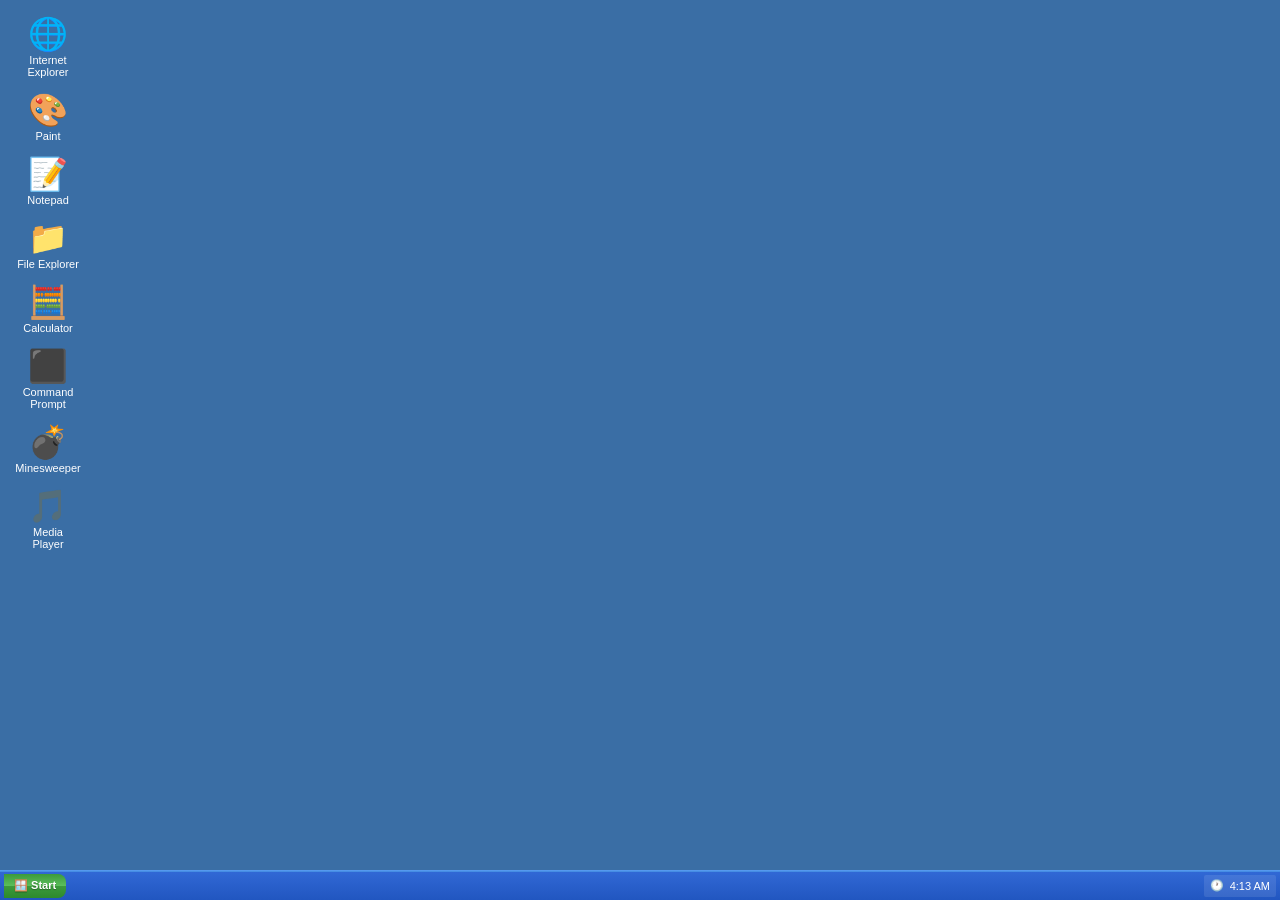
<file: index.html>
<!DOCTYPE html>
<html lang="en">
<head>
  <meta charset="UTF-8">
  <meta name="viewport" content="width=device-width, initial-scale=1.0">
  <title>VibeOS</title>
  <link rel="stylesheet" href="xp.css">
</head>
<body>
<div class="desktop" id="desktop">

  <div class="desktop-icons" id="desktop-icons">
    <div class="desktop-icon" id="icon-ie" data-action="open-ie">
      <div class="icon-img">🌐</div><div class="icon-label">Internet Explorer</div>
    </div>
    <div class="desktop-icon" id="icon-paint" data-action="open-paint">
      <div class="icon-img">🎨</div><div class="icon-label">Paint</div>
    </div>
    <div class="desktop-icon" id="icon-notepad" data-action="open-notepad">
      <div class="icon-img">📝</div><div class="icon-label">Notepad</div>
    </div>
    <div class="desktop-icon" id="icon-explorer" data-action="open-explorer">
      <div class="icon-img">📁</div><div class="icon-label">File Explorer</div>
    </div>
    <div class="desktop-icon" id="icon-calc" data-action="open-calc">
      <div class="icon-img">🧮</div><div class="icon-label">Calculator</div>
    </div>
    <div class="desktop-icon" id="icon-cmd" data-action="open-cmd">
      <div class="icon-img">⬛</div><div class="icon-label">Command Prompt</div>
    </div>
    <div class="desktop-icon" id="icon-minesweeper" data-action="open-minesweeper">
      <div class="icon-img">💣</div><div class="icon-label">Minesweeper</div>
    </div>
    <div class="desktop-icon" id="icon-wmp" data-action="open-wmp">
      <div class="icon-img">🎵</div><div class="icon-label">Media Player</div>
    </div>
  </div>

  <div id="windows-container"></div>

  <!-- Start Menu -->
  <div class="start-menu" id="start-menu" style="display:none">
    <div class="start-header">VibeOS</div>
    <div class="start-body">
      <div class="start-left">
        <div class="start-item" id="start-ie" data-action="open-ie"><span class="start-icon">🌐</span><span>Internet Explorer</span></div>
        <div class="start-item" id="start-paint" data-action="open-paint"><span class="start-icon">🎨</span><span>Paint</span></div>
        <div class="start-item" id="start-notepad" data-action="open-notepad"><span class="start-icon">📝</span><span>Notepad</span></div>
        <div class="start-item" id="start-explorer" data-action="open-explorer"><span class="start-icon">📁</span><span>File Explorer</span></div>
        <div class="start-item" id="start-calc" data-action="open-calc"><span class="start-icon">🧮</span><span>Calculator</span></div>
        <div class="start-item" id="start-cmd" data-action="open-cmd"><span class="start-icon">⬛</span><span>Command Prompt</span></div>
        <div id="start-recent-sep" style="border-top:1px solid #ACA899;margin:3px 8px;display:none"></div>
        <div id="start-recent"></div>
        <div style="border-top:1px solid #ACA899;margin:3px 8px"></div>
        <div class="start-item" id="start-run" data-action="run"><span class="start-icon">▶</span><span>Run...</span></div>
      </div>
      <div class="start-right">
        <div class="start-item" id="start-logoff"><span class="start-icon">🔒</span><span>Log Off</span></div>
        <div class="start-item" id="start-shutdown"><span class="start-icon">🔌</span><span>Shut Down</span></div>
      </div>
    </div>
  </div>

  <!-- Taskbar -->
  <div class="taskbar" id="taskbar">
    <button class="start-btn" id="btn-start">🪟 Start</button>
    <div class="taskbar-spacer"></div>
    <div class="system-tray" id="system-tray">🕐 <span id="clock">12:00 PM</span></div>
  </div>

</div>

<!-- Run Dialog -->
<div class="dialog-overlay" id="run-overlay" style="display:none"></div>
<div class="window" id="run-dialog" style="display:none;position:fixed;top:50%;left:50%;transform:translate(-50%,-50%);width:420px;min-width:300px;z-index:10001">
  <div class="title-bar">
    <div class="title-bar-text">Run</div>
    <div class="title-bar-controls"><button class="close-btn" id="run-close">✕</button></div>
  </div>
  <div class="window-body" style="padding:16px;display:flex;flex-direction:column;gap:12px">
    <div style="display:flex;align-items:center;gap:8px">
      <span style="font-size:24px">▶</span>
      <span style="font-size:11px">Type the name of a program, folder,<br>document, or Internet resource.</span>
    </div>
    <div class="field-row"><label>Open:</label><input type="text" id="run-input" style="flex:1" placeholder="e.g. Notepad, Calculator, or hallucinate anything..."></div>
    <div id="run-thinking" style="display:none;color:#3168D5;font-size:11px;text-align:center;padding:4px">🧠 DeepSeek is hallucinating your app...</div>
    <div id="run-error" style="display:none;color:#C00;font-size:11px;text-align:center;padding:4px"></div>
    <div style="display:flex;justify-content:flex-end;gap:8px">
      <button id="run-ok" class="primary">OK</button>
      <button id="run-cancel">Cancel</button>
    </div>
  </div>
</div>

  <!-- Desktop Context Menu -->
  <div id="desktop-menu" class="context-menu" style="display:none">
    <div class="context-item" data-action="open-notepad">📝 New Text Document</div>
    <div class="context-item" data-action="open-explorer">📁 Open File Explorer</div>
    <div class="context-item" data-action="open-cmd">⬛ Command Prompt</div>
    <div style="border-top:1px solid #ACA899;margin:3px 2px"></div>
    <div class="context-item" id="ctx-run">▶ Run...</div>
    <div class="context-item" id="ctx-refresh">🔄 Refresh Desktop</div>
    <div class="context-item" id="ctx-style" style="position:relative">
      🎨 Style ▸
      <div id="style-submenu" class="context-menu" style="display:none;position:absolute;left:100%;top:0;min-width:130px">
        <div class="context-item" data-theme="windows">🪟 vibeOS</div>
        <div class="context-item" data-theme="mac">🍎 Mac OS</div>
        <div class="context-item" data-theme="lisa">🖥️ Lisa OS</div>
      </div>
    </div>
    <div class="context-item" id="ctx-recent" style="position:relative">
      🕘 Recent apps ▸
      <div id="recent-submenu" class="context-menu" style="display:none;position:absolute;left:100%;top:0;min-width:170px;max-height:300px;overflow:auto"></div>
    </div>
    <div style="border-top:1px solid #ACA899;margin:3px 2px"></div>
    <div class="context-item" id="ctx-properties">⚙ Properties</div>
  </div>

<script src="xp.js"></script>
<script src="vibe.js"></script>
</body>
</html>
</file>
<file: xp.css>
/* ==============================================
   vibeOS Luna Theme — Complete
   Companion to 2026-06-05-vibeos-mvp.md Task 2
   ============================================== */

/* === Reset & Base === */
*, *::before, *::after { box-sizing: border-box; }
body {
  margin: 0; padding: 0;
  background: var(--desktop-bg);
  font-family: var(--font-family);
  font-size: 11px;
  color: #000;
  overflow: hidden;
  -webkit-user-select: none;
  -moz-user-select: none;
  user-select: none;
}

input, textarea, [contenteditable] {
  -webkit-user-select: text;
  -moz-user-select: text;
  user-select: text;
}

/* === Theme Variables (default: vibeOS) === */
body.theme-windows, body:not([class*="theme-"]) {
  --desktop-bg: #3A6EA5;
  --taskbar-bg: linear-gradient(to bottom, #3168D5 0%, #4993E6 2%, #3168D5 3%, #2156C0 100%);
  --taskbar-border: #5599EE;
  --start-btn-bg: linear-gradient(to bottom, #3C9A3C 0%, #5CBF5C 50%, #3C9A3C 51%, #2D8A2D 100%);
  --window-border: 2px solid #0054E3;
  --titlebar-bg: linear-gradient(to bottom, #0A246A 0%, #3A6EA5 3%, #2C5C9A 10%, #1E4A8A 100%);
  --titlebar-text: white;
  --window-bg: #ECE9D8;
  --button-bg: #ECE9D8;
  --button-border: #ACA899;
  --menu-hover: #3168D5;
  --font-family: 'Tahoma', 'Segoe UI', sans-serif;
  --border-radius-title: 8px 8px 0 0;
  --window-shadow: 2px 2px 10px rgba(0,0,0,0.35);
}

body.theme-mac {
  --desktop-bg: #808080;
  --taskbar-bg: #DDDDDD;
  --taskbar-border: #999;
  --start-btn-bg: #DDDDDD;
  --window-border: 1px solid #000;
  --titlebar-bg: #FFFFFF;
  --titlebar-text: #000;
  --window-bg: #FFFFFF;
  --button-bg: #DDDDDD;
  --button-border: #666;
  --menu-hover: #000080;
  --font-family: 'Chicago', 'Charcoal', 'Tahoma', sans-serif;
  --border-radius-title: 4px 4px 0 0;
  --window-shadow: 1px 1px 0 #000, 2px 2px 0 #000;
}

body.theme-lisa {
  --desktop-bg: #C8C8C8;
  --taskbar-bg: #B0B0B0;
  --taskbar-border: #888;
  --start-btn-bg: #B0B0B0;
  --window-border: 1px solid #333;
  --titlebar-bg: #D8D8D8;
  --titlebar-text: #000;
  --window-bg: #FFFFFF;
  --button-bg: #E0E0E0;
  --button-border: #555;
  --menu-hover: #000;
  --font-family: 'Courier New', 'Geneva', 'Tahoma', monospace;
  --border-radius-title: 2px 2px 0 0;
  --window-shadow: 1px 1px 0 #555;
}

/* === Desktop === */
.desktop {
  position: fixed; top: 0; left: 0; right: 0; bottom: 0;
  background: var(--desktop-bg);
  display: flex; flex-direction: column;
}

/* === Taskbar === */
.taskbar {
  display: flex; align-items: center;
  height: 30px; min-height: 30px;
  background: var(--taskbar-bg);
  padding: 2px 4px; gap: 4px;
  border-top: 1px solid var(--taskbar-border);
}
.taskbar .start-btn {
  height: 24px; padding: 0 10px;
  background: var(--start-btn-bg);
  border: none; border-radius: 0 8px 8px 0;
  color: white; font-weight: bold; font-size: 11px;
  cursor: pointer;
  display: flex; align-items: center; gap: 4px;
  text-shadow: 0 1px 1px rgba(0,0,0,0.3);
}
body.theme-mac .taskbar .start-btn,
body.theme-lisa .taskbar .start-btn {
  color: #000;
  text-shadow: none;
}
body.theme-mac .taskbar .system-tray,
body.theme-lisa .taskbar .system-tray {
  color: #000;
}
body.theme-mac .desktop-icon,
body.theme-lisa .desktop-icon {
  color: #000;
  text-shadow: none;
}

/* Mac OS — complete theme overrides */
body.theme-mac .start-menu {
  border-color: #555;
  box-shadow: 3px 3px 12px rgba(0,0,0,0.5);
}
body.theme-mac .start-menu .start-header {
  background: linear-gradient(to bottom, #555 0%, #333 100%);
  font-size: 14px;
  font-weight: normal;
  letter-spacing: 0.5px;
}
body.theme-mac .start-menu .start-right {
  background: #E8E8E8;
}
body.theme-mac .taskbar {
  font-family: 'Chicago', 'Charcoal', var(--font-family);
  font-size: 10px;
}
body.theme-mac .window-body {
  background: #FFFFFF;
}
body.theme-mac menu-bar {
  background: #F0F0F0;
  border-bottom: 1px solid #CCC;
}
body.theme-mac menu-item:hover {
  background: #000080;
  color: white;
}
body.theme-mac menu-popup {
  border: 1px solid #000;
  box-shadow: 1px 1px 0 #666;
  border-radius: 0;
}
body.theme-mac menu-row:hover {
  background: #000080;
  color: white;
}
body.theme-mac .status-bar {
  background: #F0F0F0;
  border-top: 1px solid #CCC;
}
body.theme-mac .toolbar {
  background: #F0F0F0;
  border-bottom: 1px solid #CCC;
}
body.theme-mac button {
  border-radius: 4px;
  border-color: #888;
}
body.theme-mac button:hover {
  border-color: #000;
}
body.theme-mac input[type="text"], body.theme-mac textarea, body.theme-mac select {
  border-color: #888;
  border-radius: 3px;
}
body.theme-mac .context-menu {
  border: 1px solid #000;
  border-radius: 0;
  box-shadow: 1px 1px 0 #666;
}
body.theme-mac .context-item:hover {
  background: #000080;
  color: white;
}
body.theme-mac section.tabs button[role="tab"] {
  border-radius: 3px 3px 0 0;
}
body.theme-mac section.tabs button[role="tab"][aria-selected="true"] {
  background: #FFFFFF;
}
body.theme-mac fieldset {
  border-color: #999;
  border-radius: 4px;
}
body.theme-mac ::-webkit-scrollbar-track { background: #F0F0F0; }
body.theme-mac ::-webkit-scrollbar-thumb { background: #C0C0C0; border-color: #999; }

/* Lisa OS — monochrome, flat, document-centric, sharp edges */
body.theme-lisa * {
  text-shadow: none !important;
}
body.theme-lisa .start-menu {
  border: 1px solid #333;
  box-shadow: 1px 1px 0 #666;
  border-radius: 0;
}
body.theme-lisa .start-header {
  background: #333;
  color: #fff;
  font-size: 12px;
  font-weight: normal;
  text-transform: uppercase;
  letter-spacing: 2px;
  padding: 6px 12px;
}
body.theme-lisa .start-right {
  background: #D8D8D8;
  border-left: 1px solid #999;
}
body.theme-lisa .window-body {
  background: #FFFFFF;
}
body.theme-lisa menu-bar {
  background: #E8E8E8;
  border-bottom: 1px solid #555;
}
body.theme-lisa menu-item {
  padding: 2px 10px;
}
body.theme-lisa menu-item:hover {
  background: #000;
  color: #fff;
}
body.theme-lisa menu-popup {
  border: 1px solid #333;
  box-shadow: 1px 1px 0 #666;
  border-radius: 0;
}
body.theme-lisa menu-row:hover {
  background: #000;
  color: #fff;
}
body.theme-lisa .status-bar {
  background: #E8E8E8;
  border-top: 1px solid #555;
  font-family: monospace;
  font-size: 10px;
}
body.theme-lisa .toolbar {
  background: #E8E8E8;
  border-bottom: 1px solid #555;
}
body.theme-lisa button {
  border-radius: 0;
  border: 1px solid #555;
  background: #E8E8E8;
  font-family: monospace;
  font-weight: bold;
  text-transform: uppercase;
  font-size: 10px;
  letter-spacing: 1px;
}
body.theme-lisa button:hover {
  background: #000;
  color: #fff;
  border-color: #000;
}
body.theme-lisa button.primary {
  border: 2px solid #000;
  font-weight: bold;
}
body.theme-lisa input[type="text"], body.theme-lisa textarea, body.theme-lisa select {
  border: 1px solid #555;
  border-radius: 0;
  font-family: monospace;
  font-size: 11px;
  background: #FFF;
}
body.theme-lisa .context-menu {
  border: 1px solid #333;
  border-radius: 0;
  box-shadow: 1px 1px 0 #666;
}
body.theme-lisa .context-item:hover {
  background: #000;
  color: #fff;
}
body.theme-lisa section.tabs button[role="tab"] {
  border-radius: 0;
  border: 1px solid #555;
  background: #D8D8D8;
}
body.theme-lisa section.tabs button[role="tab"][aria-selected="true"] {
  background: #FFFFFF;
  border-bottom-color: #FFF;
  font-weight: bold;
}
body.theme-lisa fieldset {
  border: 1px solid #555;
  border-radius: 0;
}
body.theme-lisa fieldset legend {
  font-weight: bold;
  text-transform: uppercase;
  font-size: 10px;
  letter-spacing: 1px;
}
body.theme-lisa ::-webkit-scrollbar-track { background: #E8E8E8; }
body.theme-lisa ::-webkit-scrollbar-thumb { background: #999; border: 1px solid #555; border-radius: 0; }
body.theme-lisa ::-webkit-scrollbar-button { border: 1px solid #555; }
body.theme-lisa .taskbar {
  border-top: 1px solid #555;
}
body.theme-lisa .desktop-icon {
  font-family: monospace;
  font-size: 10px;
  text-transform: uppercase;
  letter-spacing: 0.5px;
}
.taskbar .start-btn:hover { filter: brightness(1.1); }
.taskbar .taskbar-spacer { flex: 1; }
.taskbar .system-tray {
  display: flex; align-items: center; gap: 6px;
  padding: 0 6px; color: white; font-size: 11px;
  background: rgba(255,255,255,0.1); height: 22px; border-radius: 2px;
}

/* === Desktop Icons === */
.desktop-icons {
  display: flex; flex-direction: column; flex-wrap: wrap;
  padding: 12px; gap: 4px;
  flex: 1; overflow: auto;
  align-content: flex-start;
}

/* Windows container — takes no space, windows are position:fixed */
#windows-container { flex: 0; height: 0; overflow: visible; }
.desktop-icon {
  display: flex; flex-direction: column; align-items: center;
  width: 72px; padding: 6px 4px; cursor: pointer; border-radius: 4px;
  text-align: center; color: white; font-size: 11px; gap: 4px;
}
.desktop-icon:hover { background: rgba(255,255,255,0.15); }
.desktop-icon .icon-img { font-size: 32px; line-height: 1; }

/* === Windows === */
.window {
  position: fixed; min-width: 300px; min-height: 200px;
  background: var(--window-bg);
  border: var(--window-border);
  border-radius: var(--border-radius-title);
  box-shadow: var(--window-shadow);
  display: flex; flex-direction: column;
  overflow: hidden;
}
.window.maximized {
  top: 0 !important; left: 0 !important;
  width: 100% !important; height: calc(100% - 30px) !important;
  border-radius: 0 !important;
}

/* === Title Bar === */
.title-bar {
  display: flex; align-items: center;
  background: var(--titlebar-bg);
  color: var(--titlebar-text); padding: 3px 5px 3px 8px;
  font-size: 12px; font-weight: bold;
  cursor: default; min-height: 28px;
  user-select: none; gap: 4px;
}
.title-bar .title-bar-text {
  flex: 1; white-space: nowrap; overflow: hidden; text-overflow: ellipsis;
}
.title-bar .title-bar-icon { width: 16px; height: 16px; margin-right: 2px; }
.title-bar-controls { display: flex; gap: 2px; }
.title-bar-controls button {
  width: 21px; height: 21px; border: none;
  background: linear-gradient(to bottom, #3C8CEC 0%, #1A5CC8 50%, #1050B0 51%, #0A3C90 100%);
  color: white; font-size: 11px; cursor: pointer; border-radius: 3px;
  display: flex; align-items: center; justify-content: center;
}
.title-bar-controls button:hover { filter: brightness(1.2); }
.title-bar-controls button.close-btn { background: #C75000; }
.title-bar-controls button.close-btn:hover { background: #E05000; }

/* === Mac OS window buttons (traffic light, left side) === */
body.theme-mac .title-bar {
  flex-direction: row-reverse;
  background: linear-gradient(to bottom, #F0F0F0 0%, #D0D0D0 100%);
  padding: 4px 8px;
}
body.theme-mac .title-bar .title-bar-text {
  text-align: center;
  font-size: 11px;
  font-weight: normal;
  letter-spacing: 0.5px;
}
body.theme-mac .title-bar .title-bar-icon {
  display: none;
}
body.theme-mac .title-bar-controls {
  order: -1;
  gap: 6px;
  padding-right: 4px;
}
body.theme-mac .title-bar-controls button {
  width: 12px; height: 12px;
  border-radius: 50%;
  border: none;
  font-size: 0;
  line-height: 0;
  min-height: 0;
  background: #CCCCCC;
  padding: 0;
}
body.theme-mac .title-bar-controls button:hover {
  filter: none;
  font-size: 8px;
  line-height: 12px;
  text-align: center;
  color: rgba(0,0,0,0.5);
}
body.theme-mac .title-bar-controls button.close-btn {
  background: #FF5F57;
  order: 0;
}
body.theme-mac .title-bar-controls button.close-btn:hover { background: #FF3B30; }
body.theme-mac .title-bar-controls button.min-btn {
  background: #FFBD2E;
  order: 1;
}
body.theme-mac .title-bar-controls button.min-btn:hover { background: #FF9F0A; }
body.theme-mac .title-bar-controls button.max-btn {
  background: #28CA41;
  order: 2;
}
body.theme-mac .title-bar-controls button.max-btn:hover { background: #00B31A; }

/* Show ✕ ─ □ on hover for Mac buttons */
body.theme-mac .title-bar-controls button.close-btn:hover::after { content: '✕'; }
body.theme-mac .title-bar-controls button.min-btn:hover::after   { content: '─'; }
body.theme-mac .title-bar-controls button.max-btn:hover::after   { content: '□'; }

/* Lisa OS — square monochrome window controls, close on left */
body.theme-lisa .title-bar {
  flex-direction: row-reverse;
  background: #D8D8D8;
  border-bottom: 1px solid #555;
}
body.theme-lisa .title-bar .title-bar-text {
  text-align: center;
  font-weight: bold;
  font-size: 11px;
  letter-spacing: 1px;
  text-transform: uppercase;
  font-family: monospace;
}
body.theme-lisa .title-bar .title-bar-icon { display: none; }
body.theme-lisa .title-bar-controls { gap: 3px; }
body.theme-lisa .title-bar-controls button {
  width: 18px; height: 18px;
  min-height: 0;
  border-radius: 0;
  border: 1px solid #333;
  background: #E8E8E8;
  font-size: 10px;
  line-height: 16px;
  text-align: center;
  color: #000;
  padding: 0;
  font-weight: bold;
}
body.theme-lisa .title-bar-controls button:hover {
  background: #000;
  color: #fff;
  filter: none;
}
body.theme-lisa .title-bar-controls button.close-btn {
  order: 0;
  border-width: 2px;
}
body.theme-lisa .title-bar-controls button.min-btn { order: 2; }
body.theme-lisa .title-bar-controls button.max-btn { order: 1; background: #FFFFFF; }

/* === Window Body === */
.window-body {
  flex: 1; overflow: auto; padding: 8px;
  display: flex; flex-direction: column;
}

/* === Menu Bar === */
menu-bar {
  display: flex; background: #ECE9D8; border-bottom: 1px solid #ACA899;
  padding: 1px 0; font-size: 11px; min-height: 22px;
}
menu-item {
  position: relative; padding: 2px 8px; cursor: pointer;
}
menu-item:hover { background: var(--menu-hover); color: white; }
menu-popup {
  display: none; position: absolute; top: 100%; left: 0;
  background: #FFFFFF; border: 1px solid #ACA899;
  box-shadow: 2px 2px 6px rgba(0,0,0,0.3);
  min-width: 180px; z-index: 1000; padding: 2px 0;
  color: #000;
}
menu-item.active > menu-popup { display: block; }
menu-row {
  display: flex; align-items: center; padding: 3px 24px 3px 8px;
  cursor: pointer; font-size: 11px; gap: 6px;
  white-space: nowrap;
  color: #000;
}
menu-row:hover { background: var(--menu-hover); color: white; }
menu-divider {
  display: block; height: 1px; background: #ACA899; margin: 3px 2px;
}

/* === XP Start Menu === */
.start-menu {
  position: fixed; bottom: 30px; left: 0;
  background: #FFFFFF; border: 2px solid #0A246A;
  border-radius: 8px 8px 0 0;
  box-shadow: 3px 3px 12px rgba(0,0,0,0.4);
  width: 380px; z-index: 9999;
  display: flex; flex-direction: column;
}
.start-menu .start-header {
  background: linear-gradient(to bottom, #245090 0%, #3470B0 100%);
  color: white; font-size: 18px; font-weight: bold;
  padding: 8px 12px; border-radius: 6px 6px 0 0;
}
.start-menu .start-body { display: flex; flex: 1; }
.start-menu .start-left { background: #FFFFFF; flex: 1; padding: 4px 0; }
.start-menu .start-right {
  background: #D3E5FA; width: 140px; padding: 6px;
  border-left: 1px solid #ACA899; font-size: 11px;
}
.start-menu .start-item {
  display: flex; align-items: center; gap: 8px;
  padding: 6px 12px; cursor: pointer; font-size: 12px;
}
.start-menu .start-item:hover { background: var(--menu-hover); color: white; }
.start-menu .start-item .start-icon { font-size: 20px; width: 24px; text-align: center; }

/* === Tabs === */
section.tabs {
  display: flex; border-bottom: 1px solid #ACA899;
  background: #ECE9D8; gap: 0;
}
button[role="tab"] {
  background: #ECE9D8; border: 1px solid #ACA899;
  border-bottom: none; padding: 4px 12px;
  cursor: pointer; font-size: 11px;
  border-radius: 4px 4px 0 0; margin-bottom: -1px;
}
button[role="tab"][aria-selected="true"] {
  background: #FFFFFF; border-bottom: 1px solid #FFFFFF;
  font-weight: bold; z-index: 1;
}
[role="tabpanel"] { padding: 8px; display: none; }
[role="tabpanel"].active { display: block; }

/* === Tree View === */
ul.tree-view {
  list-style: none; padding: 0 0 0 8px; margin: 0; font-size: 12px;
}
ul.tree-view ul { padding-left: 18px; }
ul.tree-view li { padding: 2px 0; cursor: pointer; list-style: none; }
ul.tree-view li ul { display: none; }
ul.tree-view li.expanded > ul { display: block; }
ul.tree-view li::before {
  content: ''; display: inline-block; width: 16px; height: 16px;
  vertical-align: middle; margin-right: 4px;
  background: url("data:image/svg+xml,%3Csvg xmlns='http://www.w3.org/2000/svg' viewBox='0 0 16 16'%3E%3Crect x='2' y='7' width='12' height='2' fill='%23888'/%3E%3C/svg%3E") center no-repeat;
}
ul.tree-view li.expanded::before {
  background: url("data:image/svg+xml,%3Csvg xmlns='http://www.w3.org/2000/svg' viewBox='0 0 16 16'%3E%3Crect x='2' y='7' width='12' height='2' fill='%23888'/%3E%3Crect x='7' y='2' width='2' height='12' fill='%23888'/%3E%3C/svg%3E") center no-repeat;
}

/* === Buttons (XP style) === */
button {
  background: var(--button-bg); border: 1px solid var(--button-border);
  padding: 4px 16px; font-size: 11px; cursor: pointer;
  border-radius: 3px; font-family: var(--font-family);
  min-height: 23px;
}
button:hover { border-color: #7A8A9A; }
button:active { border-color: #666; background: #D4D0C8; }
button.primary { border: 2px solid #0A246A; padding: 3px 16px; }

/* === Input controls === */
input[type="text"], input[type="password"], input[type="number"], textarea, select {
  background: #FFFFFF; border: 1px solid #7F9DB9;
  padding: 2px 4px; font-size: 11px; font-family: 'Tahoma', sans-serif;
  border-radius: 0; min-height: 21px;
}
input[type="text"]:focus, textarea:focus, select:focus {
  outline: 1px dotted #000; outline-offset: -2px;
}
textarea { padding: 4px; resize: none; }
select { padding: 1px 2px; }
input[type="checkbox"], input[type="radio"] {
  vertical-align: middle; margin: 0 4px 0 0;
}

/* === Field Row === */
div.field-row {
  display: flex; align-items: center; gap: 6px; padding: 2px 0;
}
div.field-row > label { min-width: 60px; text-align: right; font-size: 11px; }

/* === Fieldset === */
fieldset {
  border: 1px solid #ACA899; margin: 8px 0; padding: 8px;
  border-radius: 3px;
}
legend { font-size: 11px; font-weight: bold; padding: 0 4px; }

/* === Status Bar === */
div.status-bar {
  display: flex; align-items: center;
  background: #ECE9D8; border-top: 1px solid #ACA899;
  padding: 2px 8px; min-height: 22px; font-size: 11px;
  gap: 8px;
}
p.status-bar-field {
  margin: 0; padding: 1px 6px; border-left: 1px solid #ACA899;
}
p.status-bar-field:first-child { border-left: none; }

/* === Progress Bar === */
div[role="progressbar"] {
  background: #FFFFFF; border: 1px solid #7F9DB9;
  height: 14px; overflow: hidden; position: relative;
}
div[role="progressbar"]::after {
  content: ''; display: block; height: 100%;
  background: repeating-linear-gradient(
    90deg,
    #0A246A 0px, #0A246A 8px, #A0C0E0 8px, #A0C0E0 16px
  );
}

/* === Scrollbar === */
::-webkit-scrollbar { width: 16px; height: 16px; }
::-webkit-scrollbar-track {
  background: #ECE9D8; border: 1px solid #ACA899;
}
::-webkit-scrollbar-thumb {
  background: #D4D0C8; border: 1px solid #ACA899;
}
::-webkit-scrollbar-button {
  background: #ECE9D8; border: 1px solid #ACA899;
  display: block; height: 16px;
}

/* === Toolbar === */
.toolbar {
  display: flex; align-items: center; gap: 2px;
  padding: 2px 4px; background: #ECE9D8;
  border-bottom: 1px solid #ACA899;
}
.toolbar button {
  display: flex; align-items: center; gap: 4px;
  padding: 2px 6px; font-size: 11px; min-height: 22px;
}
.toolbar .toolbar-separator {
  width: 1px; height: 20px; background: #ACA899; margin: 0 2px;
}

/* === Address Bar === */
.address-bar {
  display: flex; align-items: center; gap: 4px;
  padding: 4px 6px; background: #ECE9D8;
  border-bottom: 1px solid #ACA899;
}
.address-bar label { font-size: 11px; white-space: nowrap; }
.address-bar input[type="text"] { flex: 1; }

/* === Context Menu === */
.context-menu {
  position: fixed; background: #FFFFFF; border: 1px solid #ACA899;
  box-shadow: 2px 2px 6px rgba(0,0,0,0.3);
  min-width: 160px; z-index: 10000; padding: 2px 0;
  display: none;
}
.context-menu .context-item {
  padding: 3px 16px; cursor: pointer; font-size: 11px;
}
.context-menu .context-item:hover { background: var(--menu-hover); color: white; }

/* Style submenu — prevent white-text inheritance from parent hover */
#style-submenu,
#style-submenu .context-item,
#recent-submenu,
#recent-submenu .context-item {
  color: #000;
}
#style-submenu .context-item:hover,
#recent-submenu .context-item:hover {
  color: #fff;
}
/* Active theme indicator */
#style-submenu .context-item.active-theme {
  font-weight: bold;
}
#style-submenu .context-item.active-theme::before {
  content: '✓ ';
}

/* === Dialog Overlay === */
.dialog-overlay {
  position: fixed; top: 0; left: 0; right: 0; bottom: 0;
  background: rgba(0,0,0,0.25); z-index: 5000;
}

/* === Utility === */
.flex-row { display: flex; flex-direction: row; }
.flex-col { display: flex; flex-direction: column; }
.flex-1 { flex: 1; }
.gap-4 { gap: 4px; }
.gap-8 { gap: 8px; }
</file>
